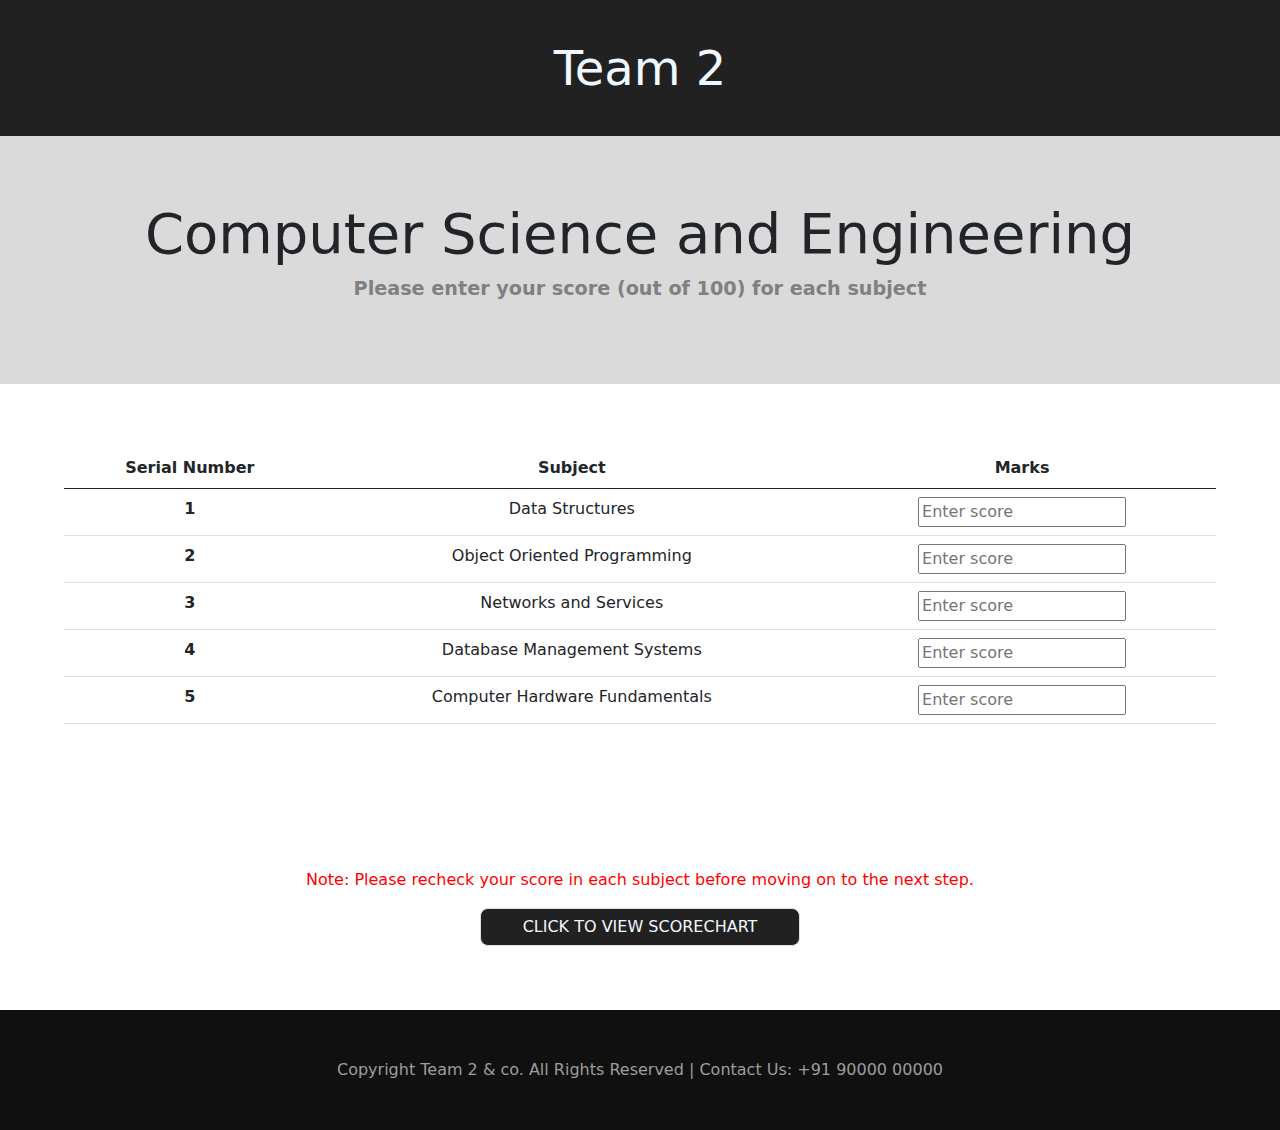
<file: CSEmarks.html>
<!DOCTYPE html>
<html>

<head>
  <title> CSEMarks </title>
  <meta charset="utf-8">
  <meta name="viewport" content="width=device-width, initial-scale=1, shrink-to-fit=no">
  <link rel="stylesheet"
    href="style.css" type="text/css" /> 
  <link rel="stylesheet" href="bootstrap.css" />
  <link rel="stylesheet" href="./style.css">
</head>

<body style="margin: 0%; padding: 0%;">
  <nav>
    <div>
      Team 2
    </div>
  </nav>
  <div class="jumbotron jumbotron-fluid" style="background-color: rgb(218, 218, 218); margin: 0%; padding: 5%;">
    <div class="container">
      <h1 class="display-4" style="text-align: center;">Computer Science and Engineering</h1>
      <p class="lead" style="text-align: center; font-size: 120%; color: gray; font-weight: bolder;"> Please enter your
        score (out of 100) for each subject</p>
    </div>
  </div>
  <div style="padding: 5%; margin-bottom: 5%; text-align: center; justify-content: center;">
    <table class="table" style="margin-left: auto; margin-right: auto;">
      <thead>
        <tr>
          <th scope="col"> Serial Number</th>
          <th scope="col">Subject</th>
          <th scope="col">Marks</th>
        </tr>
      </thead>
      <tbody>
        <tr>
          <th scope="row">1</th>
          <td> Data Structures</td>
          <td> <input type="number" class="submarks verify"  id="sub1"
              placeholder="Enter score" required>
          </td>
        </tr>
        <tr>
          <th scope="row">2</th>
          <td> Object Oriented Programming</td>
          <td> <input type="number" class="submarks verify"  id="sub2"
              placeholder="Enter score" required>
          </td>
        </tr>
        <tr>
          <th scope="row">3</th>
          <td> Networks and Services </td>
          <td> <input type="number" class="submarks verify"  id="sub3"
              placeholder="Enter score" required>
          </td>
        </tr>
        <tr>
          <th scope="row">4</th>
          <td> Database Management Systems </td>
          <td> <input type="number" class="submarks verify"  id="sub4"
              placeholder="Enter score" required>
          </td>
        </tr>
        <tr>
          <th scope="row">5</th>
          <td> Computer Hardware Fundamentals </td>
          <td> <input type="number" class="submarks verify"  id="sub5"
              placeholder="Enter score" required>
          </td>
        </tr>
      </tbody>
    </table>
  </div>
  <p style="text-align: center; color: red;"> Note: Please recheck your score in each subject before moving on to the
    next step.</p>
  <div class="d-grid gap-2 col-3 mx-auto" style="padding-top: 0%; padding-bottom: 5%;">
    <button onclick="marksofSub()" class="btn btn-primary login-box login-box-outline-light"> CLICK TO VIEW SCORECHART</button>
    
  </div>

  <footer>
    <div class="container">
      Copyright <span class="glyphicon glyphicon-copyright-mark"></span> Team 2 & co.
      All Rights Reserved | Contact Us: +91 90000 00000
    </div>
  </footer>



  <script src="./marks.js"> </script>
</body>
</file>
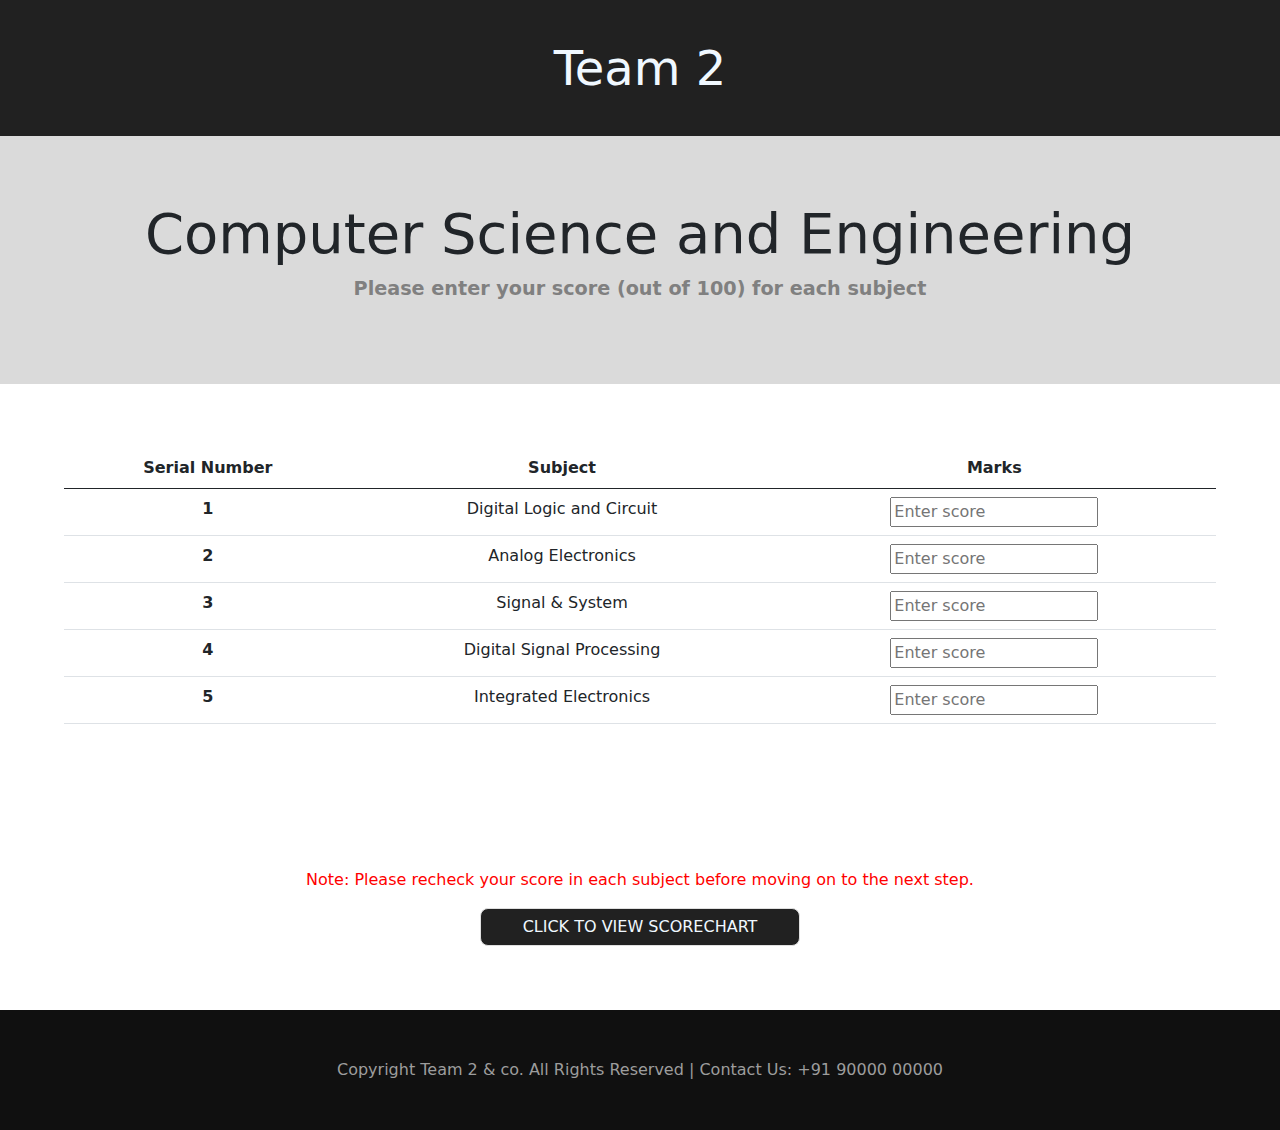
<file: ECEmarks.html>
<!DOCTYPE html>
<html>

<head>
  <title> ECEMarks </title>
  <meta charset="utf-8">
  <meta name="viewport" content="width=device-width, initial-scale=1, shrink-to-fit=no">
  <link rel="stylesheet"
    href="style.css" type="text/css" />
  <link rel="stylesheet" href="bootstrap.css" />
  <link rel="stylesheet" href="./style.css">
</head>

<body style="margin: 0%; padding: 0%;">
  <nav>
    <div>
      Team 2
    </div>
  </nav>
  <div class="jumbotron jumbotron-fluid" style="background-color: rgb(218, 218, 218); margin: 0%; padding: 5%;">
    <div class="container">
      <h1 class="display-4" style="text-align: center;">Computer Science and Engineering</h1>
      <p class="lead" style="text-align: center; font-size: 120%; color: gray; font-weight: bolder;"> Please enter your
        score (out of 100) for each subject</p>
    </div>
  </div>
  <div style="padding: 5%; margin-bottom: 5%; text-align: center; justify-content: center;">
    <table class="table" style="margin-left: auto; margin-right: auto;">
      <thead>
        <tr>
          <th scope="col"> Serial Number</th>
          <th scope="col">Subject</th>
          <th scope="col">Marks</th>
        </tr>
      </thead>
      <tbody>
        <tr>
          <th scope="row">1</th>
          <td>Digital Logic and Circuit</td>
          <td> <input type="number" class="submarks"  id="sub1"
              placeholder="Enter score" required>
          </td>
        </tr>
        <tr>
          <th scope="row">2</th>
          <td>Analog Electronics</td>
          <td> <input type="number" class="submarks"  id="sub2"
              placeholder="Enter score" required>
          </td>
        </tr>
        <tr>
          <th scope="row">3</th>
          <td>Signal & System</td>
          <td> <input type="number" class="submarks"  id="sub3"
              placeholder="Enter score" required>
          </td>
        </tr>
        <tr>
          <th scope="row">4</th>
          <td>Digital Signal Processing</td>
          <td> <input type="number" class="submarks"  id="sub4"
              placeholder="Enter score" required>
          </td>
        </tr>
        <tr>
          <th scope="row">5</th>
          <td>Integrated Electronics</td>
          <td> <input type="number" class="submarks"  id="sub5"
              placeholder="Enter score" required>
          </td>
        </tr>
      </tbody>
    </table>
  </div>
  <p style="text-align: center; color: red;"> Note: Please recheck your score in each subject before moving on to the
    next step.</p>
  <div class="d-grid gap-2 col-3 mx-auto" style="padding-top: 0%; padding-bottom: 5%;">
    <button onclick="marksofSub()" class="btn btn-primary login-box login-box-outline-light"> CLICK TO VIEW SCORECHART</button>
  </div>

  <footer>
    <div class="container">
      Copyright <span class="glyphicon glyphicon-copyright-mark"></span> Team 2 & co.
      All Rights Reserved | Contact Us: +91 90000 00000
    </div>
  </footer>


  <script src="./marks.js"> </script>
</body>
</file>
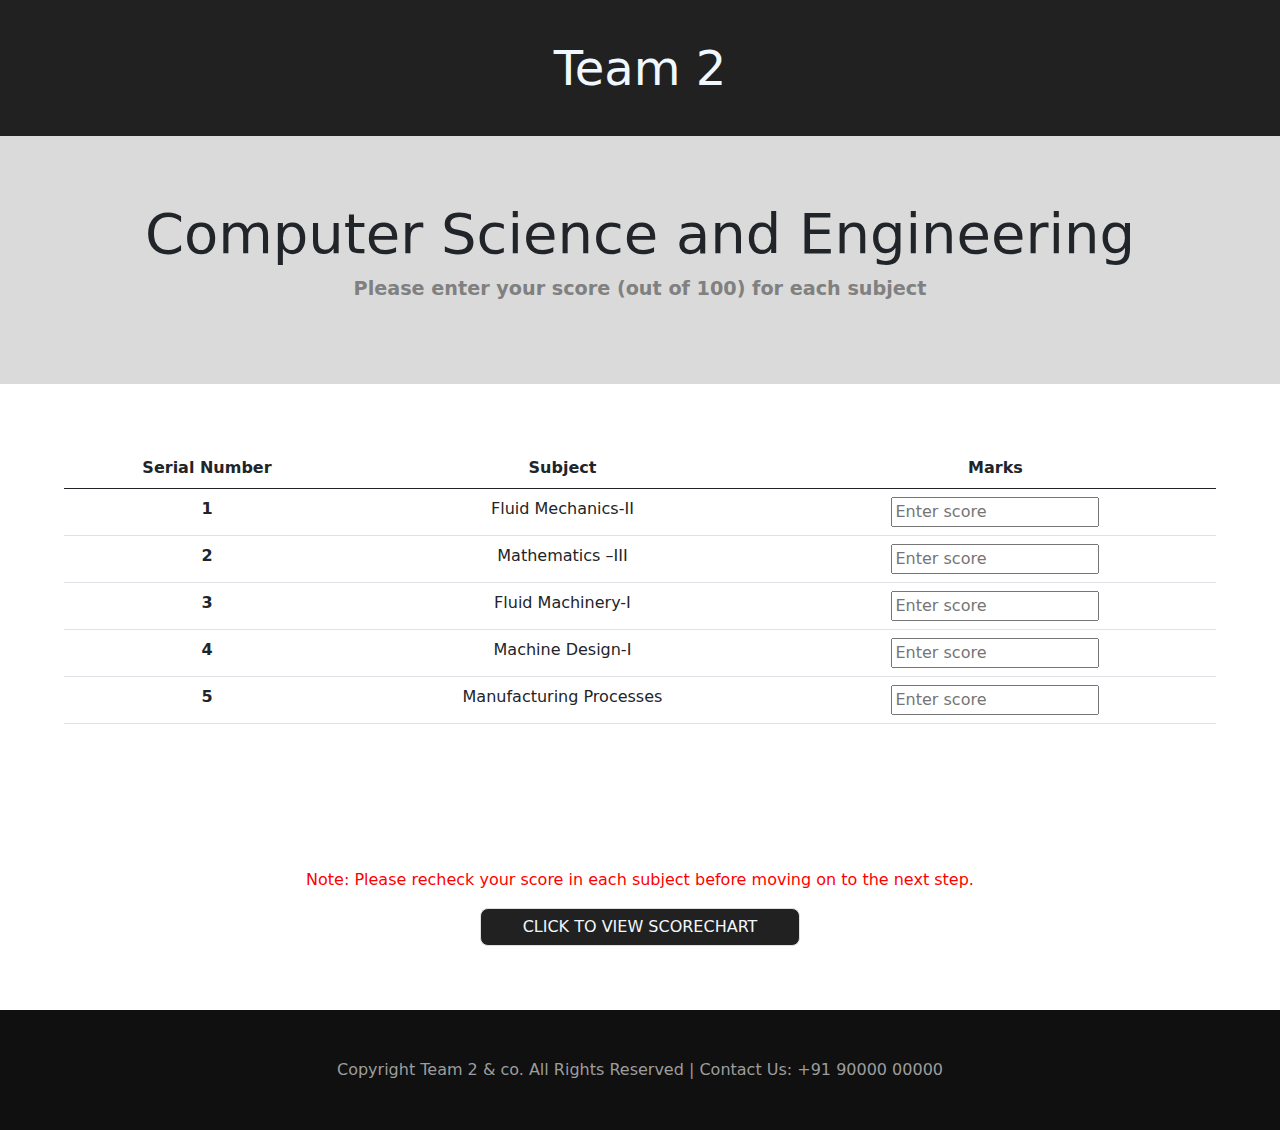
<file: MECHmarks.html>
<!DOCTYPE html>
<html>

<head>
  <title> CSEMarks </title>
  <meta charset="utf-8">
  <meta name="viewport" content="width=device-width, initial-scale=1, shrink-to-fit=no">
  <link rel="stylesheet"
    href="style.css" type="text/css" />
  <link rel="stylesheet" href="bootstrap.css" />
  <link rel="stylesheet" href="./style.css">
</head>

<body style="margin: 0%; padding: 0%;">
  <nav>
    <div>
      Team 2
    </div>
  </nav>
  <div class="jumbotron jumbotron-fluid" style="background-color: rgb(218, 218, 218); margin: 0%; padding: 5%;">
    <div class="container">
      <h1 class="display-4" style="text-align: center;">Computer Science and Engineering</h1>
      <p class="lead" style="text-align: center; font-size: 120%; color: gray; font-weight: bolder;"> Please enter your
        score (out of 100) for each subject</p>
    </div>
  </div>
  <div style="padding: 5%; margin-bottom: 5%; text-align: center; justify-content: center;">
    <table class="table" style="margin-left: auto; margin-right: auto;">
      <thead>
        <tr>
          <th scope="col"> Serial Number</th>
          <th scope="col">Subject</th>
          <th scope="col">Marks</th>
        </tr>
      </thead>
      <tbody>
        <tr>
          <th scope="row">1</th>
          <td>Fluid Mechanics-II</td>
          <td> <input type="number" class="submarks"  id="sub1"
              placeholder="Enter score" required>
          </td>
        </tr>
        <tr>
          <th scope="row">2</th>
          <td>Mathematics –III</td>
          <td> <input type="number" class="submarks"  id="sub2"
              placeholder="Enter score" required>
          </td>
        </tr>
        <tr>
          <th scope="row">3</th>
          <td>Fluid Machinery-I</td>
          <td> <input type="number" class="submarks"  id="sub3"
              placeholder="Enter score" required>
          </td>
        </tr>
        <tr>
          <th scope="row">4</th>
          <td>Machine Design-I</td>
          <td> <input type="number" class="submarks"  id="sub4"
              placeholder="Enter score" required>
          </td>
        </tr>
        <tr>
          <th scope="row">5</th>
          <td>Manufacturing
            Processes</td>
          <td> <input type="number" class="submarks"  id="sub5"
              placeholder="Enter score" required>
          </td>
        </tr>
      </tbody>
    </table>
  </div>
  <p style="text-align: center; color: red;"> Note: Please recheck your score in each subject before moving on to the
    next step.</p>
  <div class="d-grid gap-2 col-3 mx-auto" style="padding-top: 0%; padding-bottom: 5%;">
    <button onclick="marksofSub()" class="btn btn-primary login-box login-box-outline-light"> CLICK TO VIEW SCORECHART</button>
  </div>

  <footer>
    <div class="container">
      Copyright <span class="glyphicon glyphicon-copyright-mark"></span> Team 2 & co.
      All Rights Reserved | Contact Us: +91 90000 00000
    </div>
  </footer>
  <script src="./marks.js"> </script>
</body>
</file>
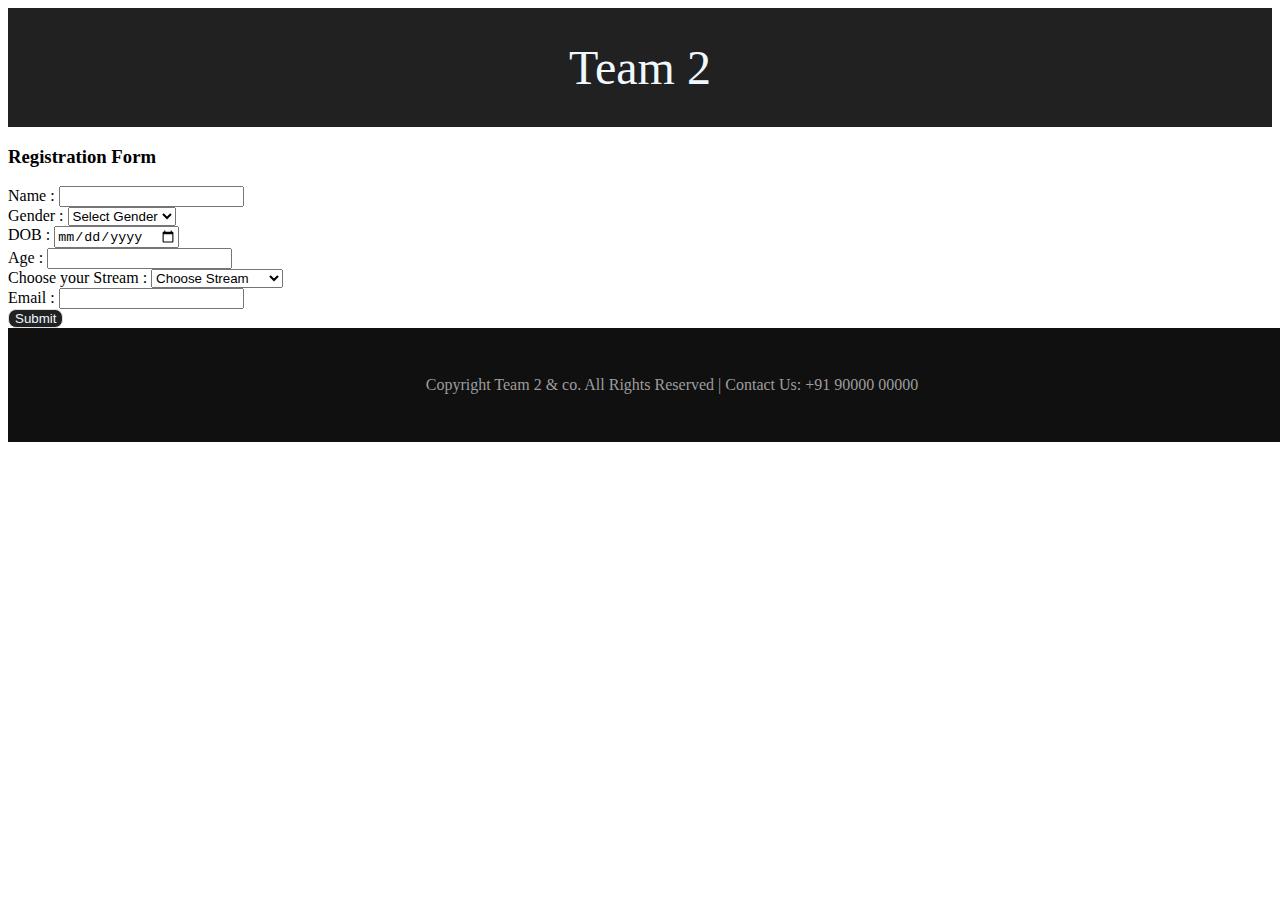
<file: registration.html>
<!DOCTYPE html>
<html lang="en">
  <head>
    <meta charset="UTF-8" />
    <meta http-equiv="X-UA-Compatible" content="IE=edge" />
    <meta name="viewport" content="width=device-width, initial-scale=1.0" />
    <title>Registration</title>
    <link
      href="https://cdn.jsdelivr.net/npm/bootstrap@5.0.2/dist/css/bootstrap.min.css"
      rel="stylesheet"
      integrity="sha384-EVSTQN3/azprG1Anm3QDgpJLIm9Nao0Yz1ztcQTwFspd3yD65VohhpuuCOmLASjC"
      crossorigin="anonymous"/>
      <link rel="stylesheet" href="./style.css">

  </head>

  <body>
    <nav>
      <div>
          Team 2
      </div>
  </nav>
      <!-- <section class="vh-100 gradient-custom"></section> -->
      <div class="container py-5 h-100 ">
        <div class="row justify-content-center ">
          <div class="col-12 col-lg-9 col-xl-7">
            <div class="card bg-dark text-white">
              <div class="card-body p-4 p-md-5">
                <h3 class="mb-4 pb-2 pb-md-0 mb-md-5 text-center">Registration Form</h3>
                
                <form id="form">
                  <div class="row">
                        <div class="col-md-12 mb-4">
                            <div class="form-outline">
                                <span id="Namespan"></span>
                                <label class="form-label" for="Name">Name :</label>
                                <input type="text" id="Name" name= "Name" class="form-control form-control-lg mb-1"/>
                                
                            </div>
                        </div>
                  </div>

                  <div class="row">
                    <div class="col-md-12 mb-4">
                        <label class="form-label select-label">Gender : </label>
                        <select class="select form-control-sm mb-4">
                            <option value="1" >Select Gender</option>
                            <option value="2">Male</option>
                            <option value="3">Female</option>
                            <option value="4">Other</option>
                        </select>
                    </div>
                  </div>

                  <div class="row">
                         <div class="col-md-12 mb-4 d-flex align-items-center">
                            <div class="form-outline datepicker w-100">
                              <label for="DOB" class="form-label">DOB :</label>  
                              <input type="date" class="form-control form-control-lg mb-1" id="DOB" onchange="agefun()"/>
                                
                            </div>
                        </div>    
                  </div>

                  <div class="row">
                        <div class="col-md-12 mb-4">
                            <div class="form-outline">
                              <label class="form-label"  for="Age">Age :</label>  
                              <input type="text" id="Age" class="form-control form-control-lg"/>
                                
                            </div>
                        </div>
                  </div>

                    <div class="row">
                        <div class="col-12">
                            <label class="form-label select-label">Choose your Stream :</label>
                            <select id="list" class="select form-control-sm mb-4">
                                <option value="1" >Choose Stream</option>
                                <option value="2">Computer Science</option>
                                <option value="3">ECE</option>
                                <option value="4">Mechanical</option>
                            </select>
                            <span id="streamspan"></span>
                        </div>
                  </div>

                  <div class="row">
                        <div class="col-md-12 mb-4 pb-2">
                            <div class="form-outline">
                              <label class="form-label" for="emailAddress">Email :</label>  
                              <input type="email" id="emailAddress" class="form-control form-control-lg"/>
                                
                            </div>
                        </div>
                  </div>

                  <div class="mt-4 pt-2 text-center">
                    <input class="btn btn-primary btn-lg login-box login-box-outline-light" type="submit" value="Submit" onclick="checkfun()" />
                  </div>

                </form>
              </div>
            </div>
          </div>
        </div>
      </div>
    <!-- </section> -->

    <footer>
      <div class="container">
          Copyright <span class="glyphicon glyphicon-copyright-mark"></span> Team 2 & co.
          All Rights Reserved | Contact Us: +91 90000 00000
      </div>
  </footer>

    <script src="registration.js"></script>
  </body>
</html>
</file>
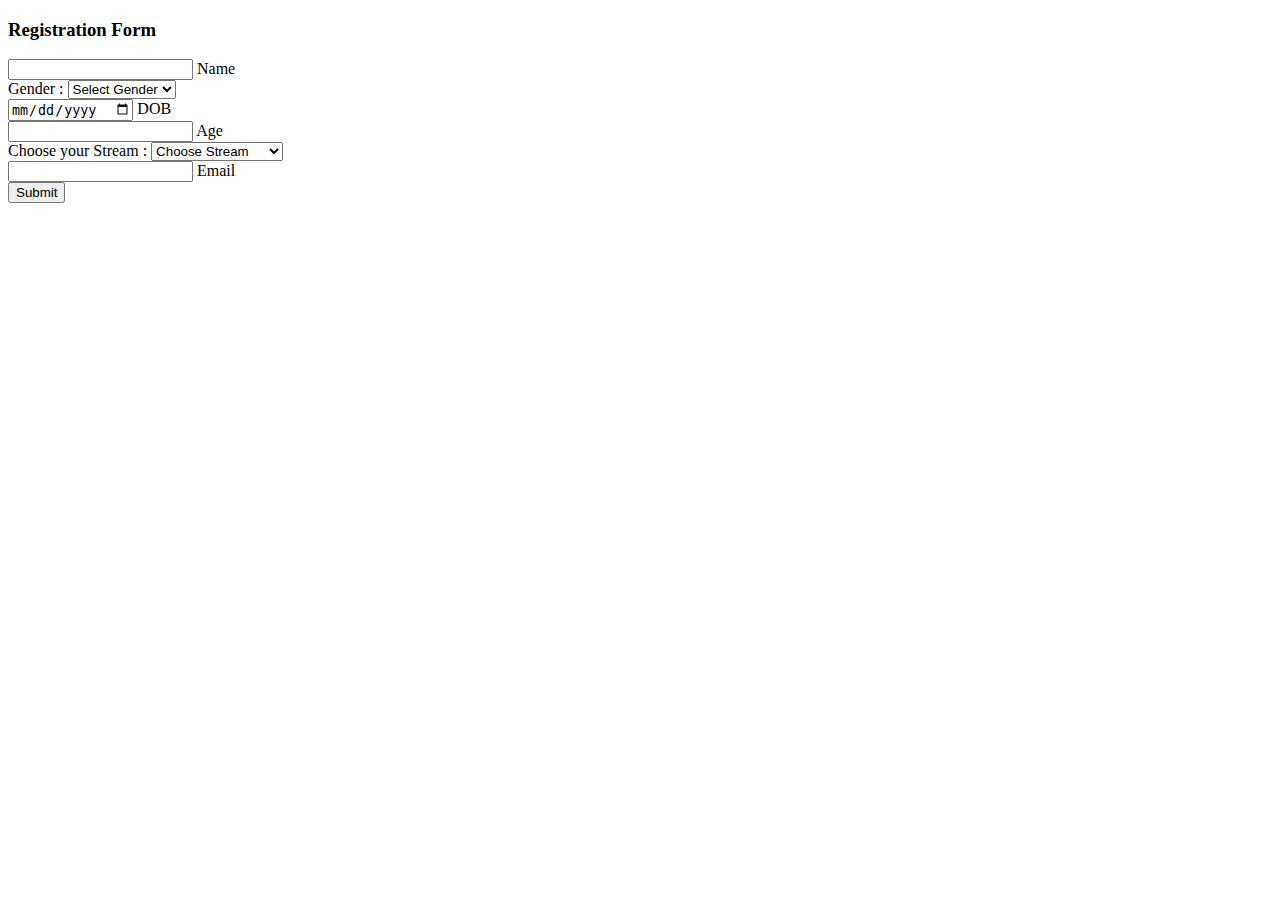
<file: Raj/registration.html>
<!DOCTYPE html>
<html lang="en">
  <head>
    <meta charset="UTF-8" />
    <meta http-equiv="X-UA-Compatible" content="IE=edge" />
    <meta name="viewport" content="width=device-width, initial-scale=1.0" />
    <title>Registration</title>
    <link
      href="https://cdn.jsdelivr.net/npm/bootstrap@5.0.2/dist/css/bootstrap.min.css"
      rel="stylesheet"
      integrity="sha384-EVSTQN3/azprG1Anm3QDgpJLIm9Nao0Yz1ztcQTwFspd3yD65VohhpuuCOmLASjC"
      crossorigin="anonymous"/>

  </head>

  <body>
      <!-- <section class="vh-100 gradient-custom"></section> -->
      <div class="container py-5 h-100 ">
        <div class="row justify-content-center ">
          <div class="col-12 col-lg-9 col-xl-7">
            <div class="card bg-dark text-white">
              <div class="card-body p-4 p-md-5">
                <h3 class="mb-4 pb-2 pb-md-0 mb-md-5">Registration Form</h3>
                
                <form id="form">
                  <div class="row">
                        <div class="col-md-12 mb-4">
                            <div class="form-outline">
                                <span id="Namespan"></span>
                                <input type="text" id="Name" name= "Name" class="form-control form-control-lg mb-1"/>
                                <label class="form-label" for="Name">Name</label>
                            </div>
                        </div>
                  </div>

                  <div class="row">
                    <div class="col-md-12 mb-4">
                        <label class="form-label select-label">Gender : </label>
                        <select class="select form-control-sm mb-4">
                            <option value="1" >Select Gender</option>
                            <option value="2">Male</option>
                            <option value="3">Female</option>
                            <option value="4">Other</option>
                        </select>
                    </div>
                  </div>

                  <div class="row">
                        <div class="col-md-12 mb-4 d-flex align-items-center">
                            <div class="form-outline datepicker w-100">
                                <input type="date" class="form-control form-control-lg mb-1" id="DOB" onchange="agefun()"/>
                                <label for="DOB" class="form-label">DOB</label>
                            </div>
                        </div>    
                  </div>

                  <div class="row">
                        <div class="col-md-12 mb-4">
                            <div class="form-outline">
                                <input type="text" id="Age" class="form-control form-control-lg"/>
                                <label class="form-label" for="Age">Age</label>
                            </div>
                        </div>
                  </div>

                    <div class="row">
                        <div class="col-12">
                            <label class="form-label select-label">Choose your Stream :</label>
                            <select id="list" class="select form-control-sm mb-4">
                                <option value="1" >Choose Stream</option>
                                <option value="2">Computer Science</option>
                                <option value="3">ECE</option>
                                <option value="4">Mechanical</option>
                            </select>
                            <span id="streamspan"></span>
                        </div>
                  </div>

                  <div class="row">
                        <div class="col-md-12 mb-4 pb-2">
                            <div class="form-outline">
                                <input type="email" id="emailAddress" class="form-control form-control-lg"/>
                                <label class="form-label" for="emailAddress">Email</label>
                            </div>
                        </div>
                  </div>

                  <div class="mt-4 pt-2">
                    <input class="btn btn-primary btn-lg" type="submit" value="Submit" onclick="checkfun()" />
                  </div>

                </form>
              </div>
            </div>
          </div>
        </div>
      </div>
    <!-- </section> -->

    <script src="registration.js"></script>
  </body>
</html>
</file>
<file: style.css>
input::-webkit-outer-spin-button,
input::-webkit-inner-spin-button {
  -webkit-appearance: none;
  margin: 0;
}

nav{
  background-color: #212121;
  color: aliceblue;
  padding: 2rem;
  font-size: 3rem;
 
}
nav div {
  text-align: center;
}



.login-box{
  background-color: #212121;
  color: aliceblue;
  
}
.btn:hover{
  background-color: #414141;
  border: 1px solid #dfdfdf;
}
.login-box-outline{
  border: 1px solid black;
  border-radius: 8px;
}
.login-box-outline-light{
  border: 1px solid #dfdfdf;
  border-radius: 8px;
}

/* Footer */

#index-footer {

  position: fixed;
  /* position: sticky; */
  padding: 3rem 2rem;
  text-align: center;
  bottom: 0;
  background-color: #101010;
  color: #9d9d9d;
  width: 100%;
}

footer{
  /* position: fixed; */
  /* position: sticky; */
  padding: 3rem 2rem;
  text-align: center;
  bottom: 0;
  background-color: #101010;
  color: #9d9d9d;
  width: 100%;
}
</file>
